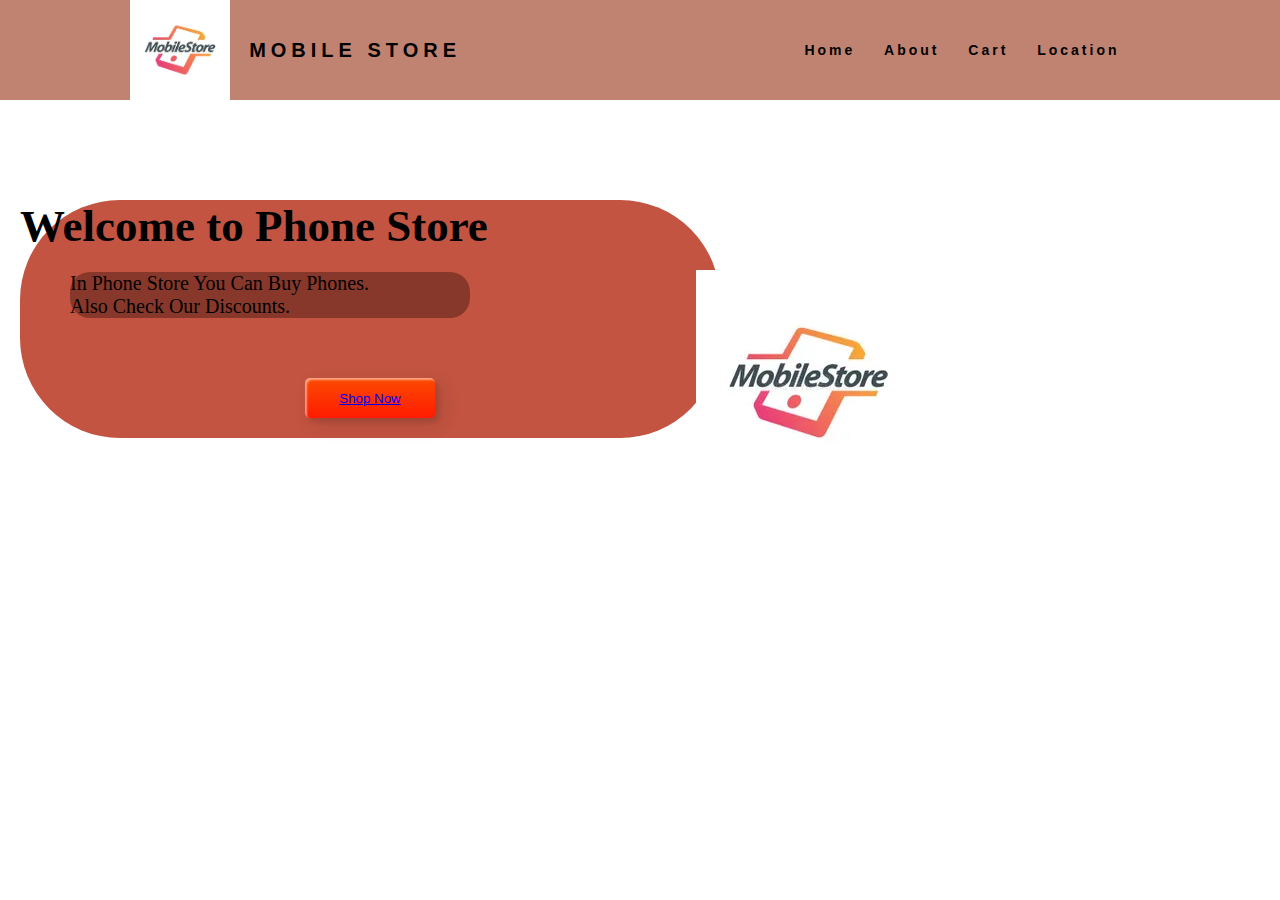
<file: fec/index.html>
<!DOCTYPE html>
<html lang="en">

<head>
    <link rel="preconnect" href="https://fonts.googleapis.com">
    <link rel="preconnect" href="https://fonts.gstatic.com" crossorigin>
    <link href="https://fonts.googleapis.com/css2?family=Oleo+Script&display=swap" rel="stylesheet">
    <meta name="viewport" content="width=device-width, initial-scale=1.0">
    <meta http-equiv="X-UA-Compatible" content="ie=edge">
    <meta charset="utf-8">
    <meta name="viewport" content="width=device-width, initial-scale=1">
    <link rel="stylesheet" href="style.css" type="text/css">
    <title>Mobile Store</title>
</head>

<body>
    <nav>
        <div class="logo">
            <img src="nav_logo.webp">
            <h4>Mobile Store</h4>
        </div>
        <ul class="nav-links">
            <li><a href="#">Home</a></li>
            <li><a href="#">About</a></li>
            <li><a href="#">Cart</a></li>
            <li><a href="#">Location</a></li>
        </ul>
        <div class="burger">
            <div class="line1"></div>
            <div class="line2"></div>
            <div class="line3"></div>
        </div>
    </nav>
    <div class="title">
        <h1>Welcome to Phone Store</h1>
        <p>in phone store you can buy phones.
            <br> Also check our discounts.
        </p>
        <div class="frame">
            <button class="custom-btn btn-5"><span><a href="#">Shop Now</a></span></button>
        </div>
    </div>
    <div class="img">
        <img src="nav_logo.webp" alt="">
    </div>
    <script src="script.js"></script>
</body>

</html>
</file>
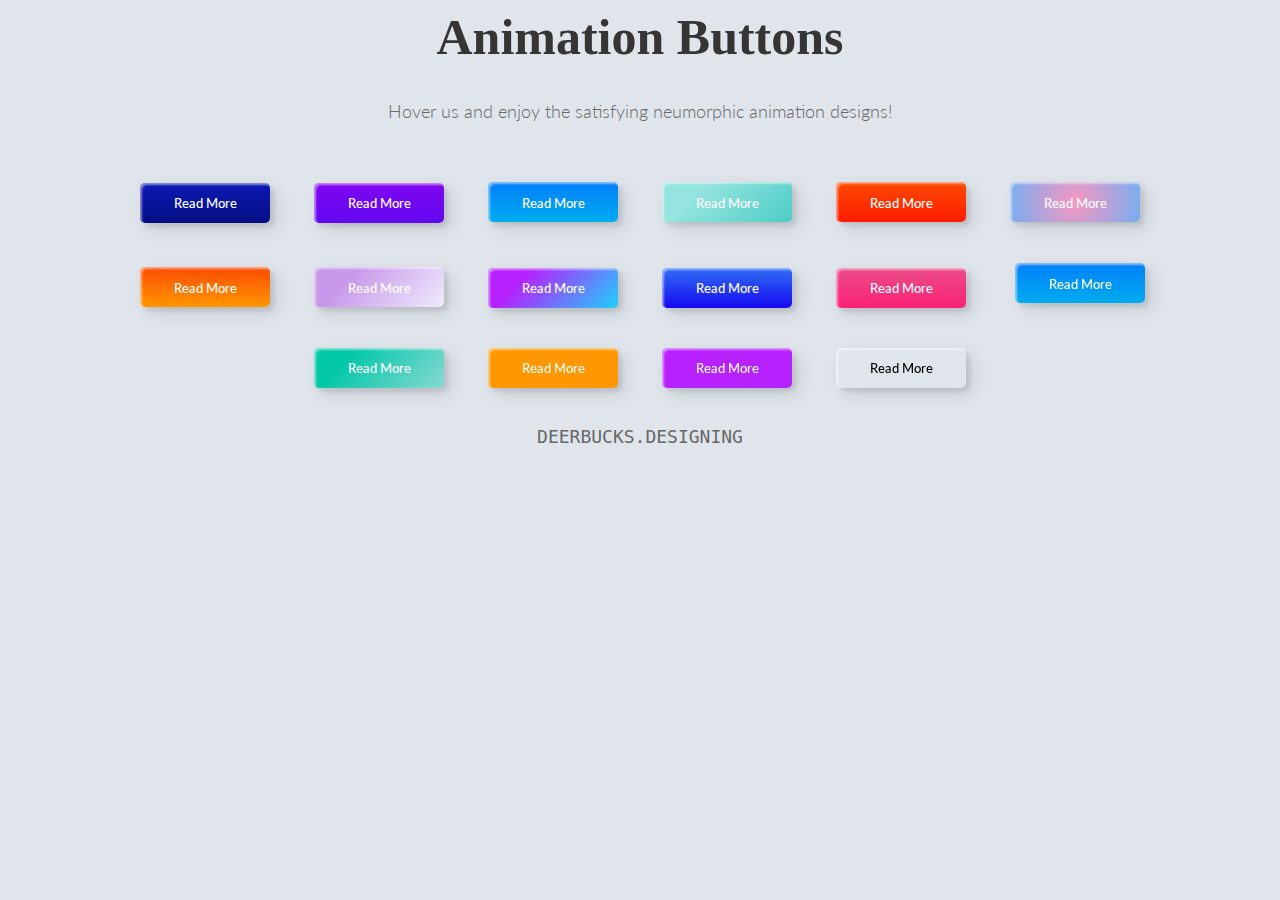
<file: fec/test.html>
<html>

<head>
    <meta name="viewport" content="width=device-width, initial-scale=1.0">
    <meta http-equiv="X-UA-Compatible" content="ie=edge">
    <meta charset="utf-8">
    <meta name="viewport" content="width=device-width, initial-scale=1">
    <link rel="stylesheet" href="test_script.css" type="text/css">
    <title>Mobile Store</title>
</head>
<header>
    <link href="https://fonts.googleapis.com/css2?family=Lato&display=swap" rel="stylesheet">
</header>

<h1>Animation Buttons</h1>
<p>Hover us and enjoy the satisfying neumorphic animation designs!</p>
<div class="frame">
    <button class="custom-btn btn-1">Read More</button>
    <button class="custom-btn btn-2">Read More</button>
    <button class="custom-btn btn-3"><span>Read More</span></button>
    <button class="custom-btn btn-4"><span>Read More</span></button>
    <button class="custom-btn btn-5"><span>Read More</span></button>
    <button class="custom-btn btn-6"><span>Read More</span></button>
    <button class="custom-btn btn-7"><span>Read More</span></button>
    <button class="custom-btn btn-8"><span>Read More</span></button>
    <button class="custom-btn btn-9">Read More</button>
    <button class="custom-btn btn-10">Read More</button>
    <button class="custom-btn btn-11">Read More<div class="dot"></div></button>
    <button class="custom-btn btn-12"><span>Click!</span><span>Read More</span></button>
    <button class="custom-btn btn-13">Read More</button>
    <button class="custom-btn btn-14">Read More</button>
    <button class="custom-btn btn-15">Read More</button>
    <button class="custom-btn btn-16">Read More</button>
    <p style="font-family: Andale Mono, monospace;">
        DEERBUCKS.DESIGNING</p>
</div>

</html>
</file>
<file: fec/style.css>
/*NAVBAR---------------------------------------------------------*/

* {
    margin: 0px;
    padding: 0xp;
    box-sizing: border-box;
}

nav {
    display: flex;
    justify-content: space-around;
    align-items: center;
    min-height: 8vh;
    background-color: rgba(148, 42, 12, 0.586);
    font-family: 'Poppins', sans-serif;
    position: relative;
    z-index: 100;
}

.logo img {
    height: 100px;
    width: 100px;
    position: relative;
    left: -5%;
}

.logo h4 {
    margin-top: 39px;
    display: flex;
    position: relative;
    left: 1%;
    color: black;
}

.logo {
    display: flex;
    color: rgba(148, 42, 12, 0.586);
    text-transform: uppercase;
    letter-spacing: 5px;
    font-size: 20px;
}

.nav-links {
    display: flex;
    width: 30%;
    justify-content: space-around;
}

.nav-links li {
    list-style: none;
}

.nav-links a {
    color: black;
    text-decoration: none;
    letter-spacing: 3px;
    font-weight: bold;
    font-size: 14px;
}

.burger {
    display: none;
    cursor: pointer;
}

.burger div {
    width: 25px;
    height: 3px;
    background-color: rgb(255, 0, 0);
    margin: 5px;
    transition: all 0.3s ease;
}

@media screen and (max-width:1024px) {
    .nav-links {
        width: 60%;
    }
}

@media screen and (max-width:768px) {
    body {
        overflow-x: hidden;
    }
    .nav-links {
        position: absolute;
        right: 0px;
        height: 92vh;
        top: 8vh;
        background-color: #5D4954;
        display: flex;
        flex-direction: column;
        align-items: center;
        width: 50%;
        transform: translateX(100%);
        transition: transform 0.5s ease-in;
    }
    .nav-links li {
        opacity: 0;
    }
    .burger {
        display: block;
    }
}

.nav-active {
    transform: translate(0%);
}

@keyframes navlinkfade {
    from {
        opacity: 0;
        transform: translateX(50px);
    }
    to {
        opacity: 1;
        transform: translateX(0px);
    }
}

.toggle .line1 {
    transform: rotate(-45deg) translate(-5px, 6px);
}

.toggle .line2 {
    opacity: 0;
}

.toggle .line3 {
    transform: rotate(45deg) translate(-5px, -6px);
}


/*NAVBAR---------------------------------------------------------*/


/*header---------------------------------------------------------*/

.title {
    border-radius: 100px;
    margin-left: 20px;
    background-color: rgb(194, 84, 65);
    margin-top: 100px;
    /* max-width: 600px; */
    width: 700px;
}

.title h1 {
    font-size: 45px;
    margin-bottom: 20px;
    color-adjust: black;
    text-decoration: solid;
}

.title button {
    display: inline-block;
    text-decoration: none;
    color: black;
}

.title p {
    font-family: 'Oleo Script', cursive;
    border-radius: 20px;
    width: 400px;
    background-color: rgb(135, 56, 43);
    font-family: 'Times New Roman', Times, serif;
    margin-left: 50px;
    text-transform: capitalize;
    font-size: 20px;
}

.img {
    position: absolute;
    top: 30%;
    right: 30%;
    display: block;
    width: 200px;
    z-index: 1;
}


/*header---------------------------------------------------------*/


/*button--------------------------------------------------------*/

.frame {
    width: 90%;
    margin: 40px auto;
    text-align: center;
}

button {
    margin: 20px;
}

.custom-btn {
    width: 130px;
    height: 40px;
    color: #fff;
    border-radius: 5px;
    padding: 10px 25px;
    font-family: 'Lato', sans-serif;
    font-weight: 500;
    background: transparent;
    cursor: pointer;
    transition: all 0.3s ease;
    position: relative;
    display: inline-block;
    box-shadow: inset 2px 2px 2px 0px rgba(255, 255, 255, .5), 7px 7px 20px 0px rgba(0, 0, 0, .1), 4px 4px 5px 0px rgba(0, 0, 0, .1);
    outline: none;
}

.btn-5 {
    width: 130px;
    height: 40px;
    line-height: 42px;
    padding: 0;
    border: none;
    background: rgb(255, 27, 0);
    background: linear-gradient(0deg, rgba(255, 27, 0, 1) 0%, rgba(251, 75, 2, 1) 100%);
}

.btn-5:hover {
    color: #f0094a;
    background: transparent;
    box-shadow: none;
}

.btn-5:before,
.btn-5:after {
    content: '';
    position: absolute;
    top: 0;
    right: 0;
    height: 2px;
    width: 0;
    background: #f0094a;
    box-shadow: -1px -1px 5px 0px #fff, 7px 7px 20px 0px #0003, 4px 4px 5px 0px #0002;
    transition: 400ms ease all;
}

.btn-5:after {
    right: inherit;
    top: inherit;
    left: 0;
    bottom: 0;
}

.btn-5:hover:before,
.btn-5:hover:after {
    width: 100%;
    transition: 800ms ease all;
}


/*button--------------------------------------------------------*/
</file>
<file: fec/test_script.css>
body {
    background: #e0e5ec;
}

h1 {
    position: relative;
    text-align: center;
    color: #353535;
    font-size: 50px;
    font-family: "Cormorant Garamond", serif;
}

p {
    font-family: 'Lato', sans-serif;
    font-weight: 300;
    text-align: center;
    font-size: 18px;
    color: #676767;
}

.frame {
    width: 90%;
    margin: 40px auto;
    text-align: center;
}

button {
    margin: 20px;
}

.custom-btn {
    width: 130px;
    height: 40px;
    color: #fff;
    border-radius: 5px;
    padding: 10px 25px;
    font-family: 'Lato', sans-serif;
    font-weight: 500;
    background: transparent;
    cursor: pointer;
    transition: all 0.3s ease;
    position: relative;
    display: inline-block;
    box-shadow: inset 2px 2px 2px 0px rgba(255, 255, 255, .5), 7px 7px 20px 0px rgba(0, 0, 0, .1), 4px 4px 5px 0px rgba(0, 0, 0, .1);
    outline: none;
}


/* 1 */

.btn-1 {
    background: rgb(6, 14, 131);
    background: linear-gradient(0deg, rgba(6, 14, 131, 1) 0%, rgba(12, 25, 180, 1) 100%);
    border: none;
}

.btn-1:hover {
    background: rgb(0, 3, 255);
    background: linear-gradient(0deg, rgba(0, 3, 255, 1) 0%, rgba(2, 126, 251, 1) 100%);
}


/* 2 */

.btn-2 {
    background: rgb(96, 9, 240);
    background: linear-gradient(0deg, rgba(96, 9, 240, 1) 0%, rgba(129, 5, 240, 1) 100%);
    border: none;
}

.btn-2:before {
    height: 0%;
    width: 2px;
}

.btn-2:hover {
    box-shadow: 4px 4px 6px 0 rgba(255, 255, 255, .5), -4px -4px 6px 0 rgba(116, 125, 136, .5), inset -4px -4px 6px 0 rgba(255, 255, 255, .2), inset 4px 4px 6px 0 rgba(0, 0, 0, .4);
}


/* 3 */

.btn-3 {
    background: rgb(0, 172, 238);
    background: linear-gradient(0deg, rgba(0, 172, 238, 1) 0%, rgba(2, 126, 251, 1) 100%);
    width: 130px;
    height: 40px;
    line-height: 42px;
    padding: 0;
    border: none;
}

.btn-3 span {
    position: relative;
    display: block;
    width: 100%;
    height: 100%;
}

.btn-3:before,
.btn-3:after {
    position: absolute;
    content: "";
    right: 0;
    top: 0;
    background: rgba(2, 126, 251, 1);
    transition: all 0.3s ease;
}

.btn-3:before {
    height: 0%;
    width: 2px;
}

.btn-3:after {
    width: 0%;
    height: 2px;
}

.btn-3:hover {
    background: transparent;
    box-shadow: none;
}

.btn-3:hover:before {
    height: 100%;
}

.btn-3:hover:after {
    width: 100%;
}

.btn-3 span:hover {
    color: rgba(2, 126, 251, 1);
}

.btn-3 span:before,
.btn-3 span:after {
    position: absolute;
    content: "";
    left: 0;
    bottom: 0;
    background: rgba(2, 126, 251, 1);
    transition: all 0.3s ease;
}

.btn-3 span:before {
    width: 2px;
    height: 0%;
}

.btn-3 span:after {
    width: 0%;
    height: 2px;
}

.btn-3 span:hover:before {
    height: 100%;
}

.btn-3 span:hover:after {
    width: 100%;
}


/* 4 */

.btn-4 {
    background-color: #4dccc6;
    background-image: linear-gradient(315deg, #4dccc6 0%, #96e4df 74%);
    line-height: 42px;
    padding: 0;
    border: none;
}

.btn-4:hover {
    background-color: #89d8d3;
    background-image: linear-gradient(315deg, #89d8d3 0%, #03c8a8 74%);
}

.btn-4 span {
    position: relative;
    display: block;
    width: 100%;
    height: 100%;
}

.btn-4:before,
.btn-4:after {
    position: absolute;
    content: "";
    right: 0;
    top: 0;
    box-shadow: 4px 4px 6px 0 rgba(255, 255, 255, .9), -4px -4px 6px 0 rgba(116, 125, 136, .2), inset -4px -4px 6px 0 rgba(255, 255, 255, .9), inset 4px 4px 6px 0 rgba(116, 125, 136, .3);
    transition: all 0.3s ease;
}

.btn-4:before {
    height: 0%;
    width: .1px;
}

.btn-4:after {
    width: 0%;
    height: .1px;
}

.btn-4:hover:before {
    height: 100%;
}

.btn-4:hover:after {
    width: 100%;
}

.btn-4 span:before,
.btn-4 span:after {
    position: absolute;
    content: "";
    left: 0;
    bottom: 0;
    box-shadow: 4px 4px 6px 0 rgba(255, 255, 255, .9), -4px -4px 6px 0 rgba(116, 125, 136, .2), inset -4px -4px 6px 0 rgba(255, 255, 255, .9), inset 4px 4px 6px 0 rgba(116, 125, 136, .3);
    transition: all 0.3s ease;
}

.btn-4 span:before {
    width: .1px;
    height: 0%;
}

.btn-4 span:after {
    width: 0%;
    height: .1px;
}

.btn-4 span:hover:before {
    height: 100%;
}

.btn-4 span:hover:after {
    width: 100%;
}


/* 5 */

.btn-5 {
    width: 130px;
    height: 40px;
    line-height: 42px;
    padding: 0;
    border: none;
    background: rgb(255, 27, 0);
    background: linear-gradient(0deg, rgba(255, 27, 0, 1) 0%, rgba(251, 75, 2, 1) 100%);
}

.btn-5:hover {
    color: #f0094a;
    background: transparent;
    box-shadow: none;
}

.btn-5:before,
.btn-5:after {
    content: '';
    position: absolute;
    top: 0;
    right: 0;
    height: 2px;
    width: 0;
    background: #f0094a;
    box-shadow: -1px -1px 5px 0px #fff, 7px 7px 20px 0px #0003, 4px 4px 5px 0px #0002;
    transition: 400ms ease all;
}

.btn-5:after {
    right: inherit;
    top: inherit;
    left: 0;
    bottom: 0;
}

.btn-5:hover:before,
.btn-5:hover:after {
    width: 100%;
    transition: 800ms ease all;
}


/* 6 */

.btn-6 {
    background: rgb(247, 150, 192);
    background: radial-gradient(circle, rgba(247, 150, 192, 1) 0%, rgba(118, 174, 241, 1) 100%);
    line-height: 42px;
    padding: 0;
    border: none;
}

.btn-6 span {
    position: relative;
    display: block;
    width: 100%;
    height: 100%;
}

.btn-6:before,
.btn-6:after {
    position: absolute;
    content: "";
    height: 0%;
    width: 1px;
    box-shadow: -1px -1px 20px 0px rgba(255, 255, 255, 1), -4px -4px 5px 0px rgba(255, 255, 255, 1), 7px 7px 20px 0px rgba(0, 0, 0, .4), 4px 4px 5px 0px rgba(0, 0, 0, .3);
}

.btn-6:before {
    right: 0;
    top: 0;
    transition: all 500ms ease;
}

.btn-6:after {
    left: 0;
    bottom: 0;
    transition: all 500ms ease;
}

.btn-6:hover {
    background: transparent;
    color: #76aef1;
    box-shadow: none;
}

.btn-6:hover:before {
    transition: all 500ms ease;
    height: 100%;
}

.btn-6:hover:after {
    transition: all 500ms ease;
    height: 100%;
}

.btn-6 span:before,
.btn-6 span:after {
    position: absolute;
    content: "";
    box-shadow: -1px -1px 20px 0px rgba(255, 255, 255, 1), -4px -4px 5px 0px rgba(255, 255, 255, 1), 7px 7px 20px 0px rgba(0, 0, 0, .4), 4px 4px 5px 0px rgba(0, 0, 0, .3);
}

.btn-6 span:before {
    left: 0;
    top: 0;
    width: 0%;
    height: .5px;
    transition: all 500ms ease;
}

.btn-6 span:after {
    right: 0;
    bottom: 0;
    width: 0%;
    height: .5px;
    transition: all 500ms ease;
}

.btn-6 span:hover:before {
    width: 100%;
}

.btn-6 span:hover:after {
    width: 100%;
}


/* 7 */

.btn-7 {
    background: linear-gradient(0deg, rgba(255, 151, 0, 1) 0%, rgba(251, 75, 2, 1) 100%);
    line-height: 42px;
    padding: 0;
    border: none;
}

.btn-7 span {
    position: relative;
    display: block;
    width: 100%;
    height: 100%;
}

.btn-7:before,
.btn-7:after {
    position: absolute;
    content: "";
    right: 0;
    bottom: 0;
    background: rgba(251, 75, 2, 1);
    box-shadow: -7px -7px 20px 0px rgba(255, 255, 255, .9), -4px -4px 5px 0px rgba(255, 255, 255, .9), 7px 7px 20px 0px rgba(0, 0, 0, .2), 4px 4px 5px 0px rgba(0, 0, 0, .3);
    transition: all 0.3s ease;
}

.btn-7:before {
    height: 0%;
    width: 2px;
}

.btn-7:after {
    width: 0%;
    height: 2px;
}

.btn-7:hover {
    color: rgba(251, 75, 2, 1);
    background: transparent;
}

.btn-7:hover:before {
    height: 100%;
}

.btn-7:hover:after {
    width: 100%;
}

.btn-7 span:before,
.btn-7 span:after {
    position: absolute;
    content: "";
    left: 0;
    top: 0;
    background: rgba(251, 75, 2, 1);
    box-shadow: -7px -7px 20px 0px rgba(255, 255, 255, .9), -4px -4px 5px 0px rgba(255, 255, 255, .9), 7px 7px 20px 0px rgba(0, 0, 0, .2), 4px 4px 5px 0px rgba(0, 0, 0, .3);
    transition: all 0.3s ease;
}

.btn-7 span:before {
    width: 2px;
    height: 0%;
}

.btn-7 span:after {
    height: 2px;
    width: 0%;
}

.btn-7 span:hover:before {
    height: 100%;
}

.btn-7 span:hover:after {
    width: 100%;
}


/* 8 */

.btn-8 {
    background-color: #f0ecfc;
    background-image: linear-gradient(315deg, #f0ecfc 0%, #c797eb 74%);
    line-height: 42px;
    padding: 0;
    border: none;
}

.btn-8 span {
    position: relative;
    display: block;
    width: 100%;
    height: 100%;
}

.btn-8:before,
.btn-8:after {
    position: absolute;
    content: "";
    right: 0;
    bottom: 0;
    background: #c797eb;
    box-shadow: 4px 4px 6px 0 rgba(255, 255, 255, .5), -4px -4px 6px 0 rgba(116, 125, 136, .2), inset -4px -4px 6px 0 rgba(255, 255, 255, .5), inset 4px 4px 6px 0 rgba(116, 125, 136, .3);
    transition: all 0.3s ease;
}

.btn-8:before {
    height: 0%;
    width: 2px;
}

.btn-8:after {
    width: 0%;
    height: 2px;
}

.btn-8:hover:before {
    height: 100%;
}

.btn-8:hover:after {
    width: 100%;
}

.btn-8:hover {
    background: transparent;
}

.btn-8 span:hover {
    color: #c797eb;
}

.btn-8 span:before,
.btn-8 span:after {
    position: absolute;
    content: "";
    left: 0;
    top: 0;
    background: #c797eb;
    box-shadow: 4px 4px 6px 0 rgba(255, 255, 255, .5), -4px -4px 6px 0 rgba(116, 125, 136, .2), inset -4px -4px 6px 0 rgba(255, 255, 255, .5), inset 4px 4px 6px 0 rgba(116, 125, 136, .3);
    transition: all 0.3s ease;
}

.btn-8 span:before {
    width: 2px;
    height: 0%;
}

.btn-8 span:after {
    height: 2px;
    width: 0%;
}

.btn-8 span:hover:before {
    height: 100%;
}

.btn-8 span:hover:after {
    width: 100%;
}


/* 9 */

.btn-9 {
    border: none;
    transition: all 0.3s ease;
    overflow: hidden;
}

.btn-9:after {
    position: absolute;
    content: " ";
    z-index: -1;
    top: 0;
    left: 0;
    width: 100%;
    height: 100%;
    background-color: #1fd1f9;
    background-image: linear-gradient(315deg, #1fd1f9 0%, #b621fe 74%);
    transition: all 0.3s ease;
}

.btn-9:hover {
    background: transparent;
    box-shadow: 4px 4px 6px 0 rgba(255, 255, 255, .5), -4px -4px 6px 0 rgba(116, 125, 136, .2), inset -4px -4px 6px 0 rgba(255, 255, 255, .5), inset 4px 4px 6px 0 rgba(116, 125, 136, .3);
    color: #fff;
}

.btn-9:hover:after {
    -webkit-transform: scale(2) rotate(180deg);
    transform: scale(2) rotate(180deg);
    box-shadow: 4px 4px 6px 0 rgba(255, 255, 255, .5), -4px -4px 6px 0 rgba(116, 125, 136, .2), inset -4px -4px 6px 0 rgba(255, 255, 255, .5), inset 4px 4px 6px 0 rgba(116, 125, 136, .3);
}


/* 10 */

.btn-10 {
    background: rgb(22, 9, 240);
    background: linear-gradient(0deg, rgba(22, 9, 240, 1) 0%, rgba(49, 110, 244, 1) 100%);
    color: #fff;
    border: none;
    transition: all 0.3s ease;
    overflow: hidden;
}

.btn-10:after {
    position: absolute;
    content: " ";
    top: 0;
    left: 0;
    z-index: -1;
    width: 100%;
    height: 100%;
    transition: all 0.3s ease;
    -webkit-transform: scale(.1);
    transform: scale(.1);
}

.btn-10:hover {
    color: #fff;
    border: none;
    background: transparent;
}

.btn-10:hover:after {
    background: rgb(0, 3, 255);
    background: linear-gradient(0deg, rgba(2, 126, 251, 1) 0%, rgba(0, 3, 255, 1) 100%);
    -webkit-transform: scale(1);
    transform: scale(1);
}


/* 11 */

.btn-11 {
    border: none;
    background: rgb(251, 33, 117);
    background: linear-gradient(0deg, rgba(251, 33, 117, 1) 0%, rgba(234, 76, 137, 1) 100%);
    color: #fff;
    overflow: hidden;
}

.btn-11:hover {
    text-decoration: none;
    color: #fff;
}

.btn-11:before {
    position: absolute;
    content: '';
    display: inline-block;
    top: -180px;
    left: 0;
    width: 30px;
    height: 100%;
    background-color: #fff;
    animation: shiny-btn1 3s ease-in-out infinite;
}

.btn-11:hover {
    opacity: .7;
}

.btn-11:active {
    box-shadow: 4px 4px 6px 0 rgba(255, 255, 255, .3), -4px -4px 6px 0 rgba(116, 125, 136, .2), inset -4px -4px 6px 0 rgba(255, 255, 255, .2), inset 4px 4px 6px 0 rgba(0, 0, 0, .2);
}

@keyframes shiny-btn1 {
    0% {
        -webkit-transform: scale(0) rotate(45deg);
        opacity: 0;
    }
    80% {
        -webkit-transform: scale(0) rotate(45deg);
        opacity: 0.5;
    }
    81% {
        -webkit-transform: scale(4) rotate(45deg);
        opacity: 1;
    }
    100% {
        -webkit-transform: scale(50) rotate(45deg);
        opacity: 0;
    }
}


/* 12 */

.btn-12 {
    position: relative;
    right: 20px;
    bottom: 20px;
    border: none;
    box-shadow: none;
    width: 130px;
    height: 40px;
    line-height: 42px;
    -webkit-perspective: 230px;
    perspective: 230px;
}

.btn-12 span {
    background: rgb(0, 172, 238);
    background: linear-gradient(0deg, rgba(0, 172, 238, 1) 0%, rgba(2, 126, 251, 1) 100%);
    display: block;
    position: absolute;
    width: 130px;
    height: 40px;
    box-shadow: inset 2px 2px 2px 0px rgba(255, 255, 255, .5), 7px 7px 20px 0px rgba(0, 0, 0, .1), 4px 4px 5px 0px rgba(0, 0, 0, .1);
    border-radius: 5px;
    margin: 0;
    text-align: center;
    -webkit-box-sizing: border-box;
    -moz-box-sizing: border-box;
    box-sizing: border-box;
    -webkit-transition: all .3s;
    transition: all .3s;
}

.btn-12 span:nth-child(1) {
    box-shadow: -7px -7px 20px 0px #fff9, -4px -4px 5px 0px #fff9, 7px 7px 20px 0px #0002, 4px 4px 5px 0px #0001;
    -webkit-transform: rotateX(90deg);
    -moz-transform: rotateX(90deg);
    transform: rotateX(90deg);
    -webkit-transform-origin: 50% 50% -20px;
    -moz-transform-origin: 50% 50% -20px;
    transform-origin: 50% 50% -20px;
}

.btn-12 span:nth-child(2) {
    -webkit-transform: rotateX(0deg);
    -moz-transform: rotateX(0deg);
    transform: rotateX(0deg);
    -webkit-transform-origin: 50% 50% -20px;
    -moz-transform-origin: 50% 50% -20px;
    transform-origin: 50% 50% -20px;
}

.btn-12:hover span:nth-child(1) {
    box-shadow: inset 2px 2px 2px 0px rgba(255, 255, 255, .5), 7px 7px 20px 0px rgba(0, 0, 0, .1), 4px 4px 5px 0px rgba(0, 0, 0, .1);
    -webkit-transform: rotateX(0deg);
    -moz-transform: rotateX(0deg);
    transform: rotateX(0deg);
}

.btn-12:hover span:nth-child(2) {
    box-shadow: inset 2px 2px 2px 0px rgba(255, 255, 255, .5), 7px 7px 20px 0px rgba(0, 0, 0, .1), 4px 4px 5px 0px rgba(0, 0, 0, .1);
    color: transparent;
    -webkit-transform: rotateX(-90deg);
    -moz-transform: rotateX(-90deg);
    transform: rotateX(-90deg);
}


/* 13 */

.btn-13 {
    background-color: #89d8d3;
    background-image: linear-gradient(315deg, #89d8d3 0%, #03c8a8 74%);
    border: none;
    z-index: 1;
}

.btn-13:after {
    position: absolute;
    content: "";
    width: 100%;
    height: 0;
    bottom: 0;
    left: 0;
    z-index: -1;
    border-radius: 5px;
    background-color: #4dccc6;
    background-image: linear-gradient(315deg, #4dccc6 0%, #96e4df 74%);
    box-shadow: -7px -7px 20px 0px #fff9, -4px -4px 5px 0px #fff9, 7px 7px 20px 0px #0002, 4px 4px 5px 0px #0001;
    transition: all 0.3s ease;
}

.btn-13:hover {
    color: #fff;
}

.btn-13:hover:after {
    top: 0;
    height: 100%;
}

.btn-13:active {
    top: 2px;
}


/* 14 */

.btn-14 {
    background: rgb(255, 151, 0);
    border: none;
    z-index: 1;
}

.btn-14:after {
    position: absolute;
    content: "";
    width: 100%;
    height: 0;
    top: 0;
    left: 0;
    z-index: -1;
    border-radius: 5px;
    background-color: #eaf818;
    background-image: linear-gradient(315deg, #eaf818 0%, #f6fc9c 74%);
    box-shadow: inset 2px 2px 2px 0px rgba(255, 255, 255, .5), 7px 7px 20px 0px rgba(0, 0, 0, .1), 4px 4px 5px 0px rgba(0, 0, 0, .1);
    transition: all 0.3s ease;
}

.btn-14:hover {
    color: #000;
}

.btn-14:hover:after {
    top: auto;
    bottom: 0;
    height: 100%;
}

.btn-14:active {
    top: 2px;
}


/* 15 */

.btn-15 {
    background: #b621fe;
    border: none;
    z-index: 1;
}

.btn-15:after {
    position: absolute;
    content: "";
    width: 0;
    height: 100%;
    top: 0;
    right: 0;
    z-index: -1;
    background-color: #663dff;
    border-radius: 5px;
    box-shadow: inset 2px 2px 2px 0px rgba(255, 255, 255, .5), 7px 7px 20px 0px rgba(0, 0, 0, .1), 4px 4px 5px 0px rgba(0, 0, 0, .1);
    transition: all 0.3s ease;
}

.btn-15:hover {
    color: #fff;
}

.btn-15:hover:after {
    left: 0;
    width: 100%;
}

.btn-15:active {
    top: 2px;
}


/* 16 */

.btn-16 {
    border: none;
    color: #000;
}

.btn-16:after {
    position: absolute;
    content: "";
    width: 0;
    height: 100%;
    top: 0;
    left: 0;
    direction: rtl;
    z-index: -1;
    box-shadow: -7px -7px 20px 0px #fff9, -4px -4px 5px 0px #fff9, 7px 7px 20px 0px #0002, 4px 4px 5px 0px #0001;
    transition: all 0.3s ease;
}

.btn-16:hover {
    color: #000;
}

.btn-16:hover:after {
    left: auto;
    right: 0;
    width: 100%;
}

.btn-16:active {
    top: 2px;
}
</file>
